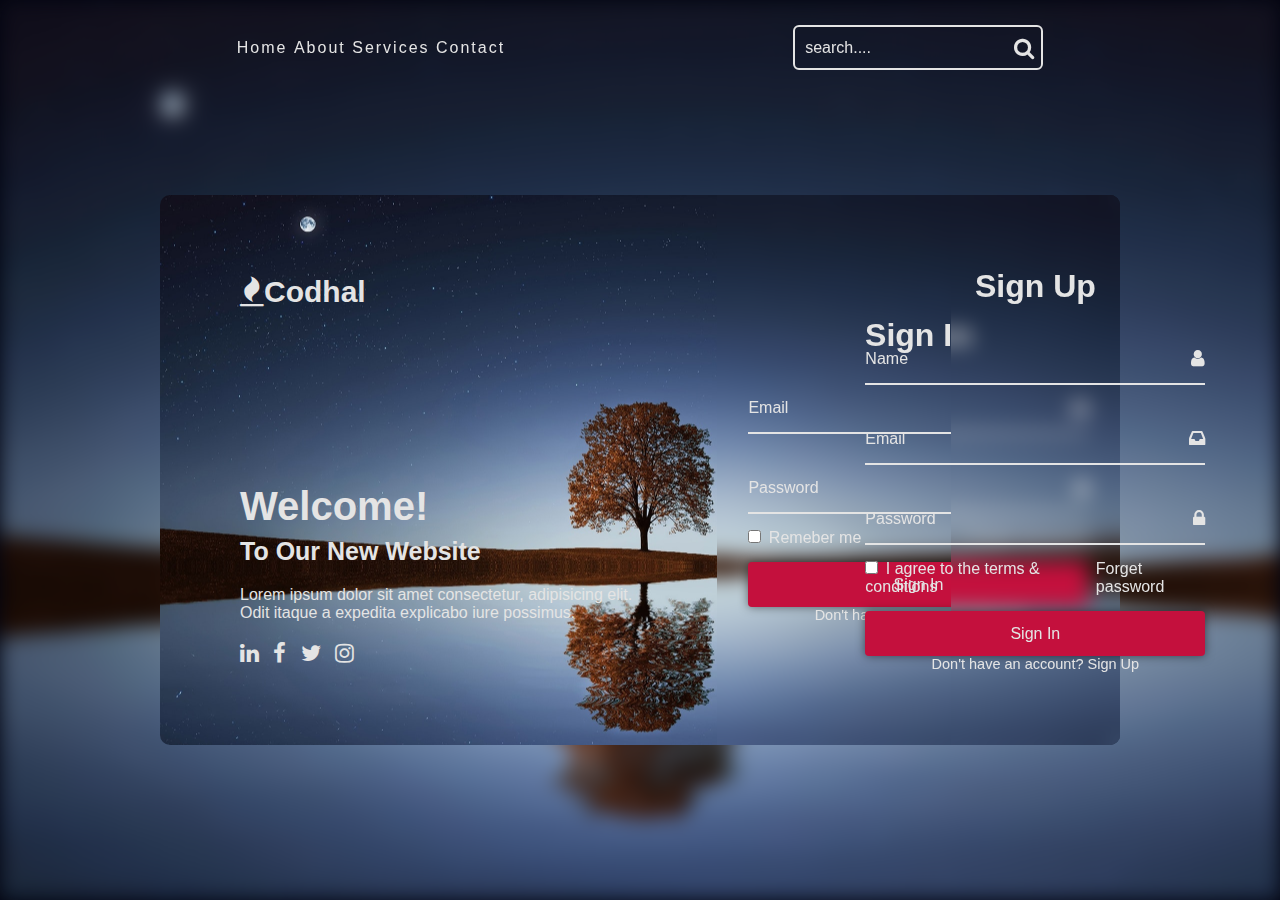
<file: index.html>
<!DOCTYPE html>
<html lang="en">
<head>
    <meta charset="UTF-8">
    <meta http-equiv="X-UA-Compatible" content="IE=edge">
    <meta name="viewport" content="width=device-width, initial-scale=1.0">
    <title>Document</title>
    <link rel="stylesheet" href="https://cdnjs.cloudflare.com/ajax/libs/font-awesome/4.7.0/css/font-awesome.min.css">
    <link rel="stylesheet" href="style.css">
</head>
<body>
    
    <header class="header">
        <nav class="navbar">
            <a href="#">Home</a>
            <a href="#">About</a>
            <a href="#">Services</a>
            <a href="#">Contact</a>
        </nav>
        <form action="#" class="search-bar">
            <input type="text" placeholder="search....
            ">
            <button type="submit"><i class="fa fa-search"></i></button>
        </form>
    </header>

    <div class="background"></div>
    <div class="container">
        <div class="content">
            <h2 class="logo"><i class="fa fa-fire"></i>Codhal</h2>

            <div class="text-sci">
               
                <h2>Welcome! <br><span>To Our New Website</span></h2>

                <p>Lorem ipsum dolor sit amet consectetur, adipisicing elit. Odit itaque 
                    a expedita explicabo iure possimus.</p>

                    <div class="socaii-icons">
                        <a href="#"><i class="fa fa-linkedin"></i></a>
                        <a href="#"><i class="fa fa-facebook"></i></a>
                        <a href="#"><i class="fa fa-twitter"></i></a>
                        <a href="#"><i class="fa fa-instagram"></i></a>

                    </div>
            </div>
                    
                <div class="logreg-bar">
                <div class="form-box login">
                    <form action="#">
                        <h2>Sign In</h2>


                        <div class="input-box">
                            <span class="icon"><i class="fa fa-inbox"></i></span>
                            <input type="email" required>
                           <label>Email</label>
                        </div>

                        <div class="input-box">
                            <span class="icon"><i class="fa fa-lock"></i></span>
                            <input type="password" required>
                           <label>Password</label>
                       </div>

                       <div class="remeber-forget">
                        <label><input type="checkbox"> Remeber me</label>
                        <a href="#">Forget password</a>
                       </div>
                       <button type="submit" class="btn">Sign In</button>

                       <div class="login-regesiter">
                        <p>Don't have an account? <a href="#" class="regsiter-link">Sign Up</a></p>
                       </div>
              </div>
            </form>
            <div class="logreg-bar">
                <div class="form-box Register">
                    <form action="#">
                        <h2>Sign Up</h2>

                        <div class="input-box">
                            <span class="icon"><i class="fa fa-user"></i></span>
                            <input type="text" required>
                           <label>Name</label>
                        </div>

                        <div class="input-box">
                            <span class="icon"><i class="fa fa-inbox"></i></span>
                            <input type="email" required>
                           <label>Email</label>
                        </div>


                        <div class="input-box">
                            <span class="icon"><i class="fa fa-lock"></i></span>
                            <input type="password" required>
                           <label>Password</label>
                       </div>

                       <div class="remeber-forget">
                        <label><input type="checkbox"> I agree to the terms & conditions</label>
                        <a href="#">Forget password</a>
                       </div>
                       <button type="submit" class="btn">Sign In</button>

                       <div class="login-regesiter">
                        <p>Don't have an account? <a href="#" class="regsiter-link">Sign Up</a></p>
                       </div>
              </div>
            </form>
        </div>
</body>
</html>
</file>
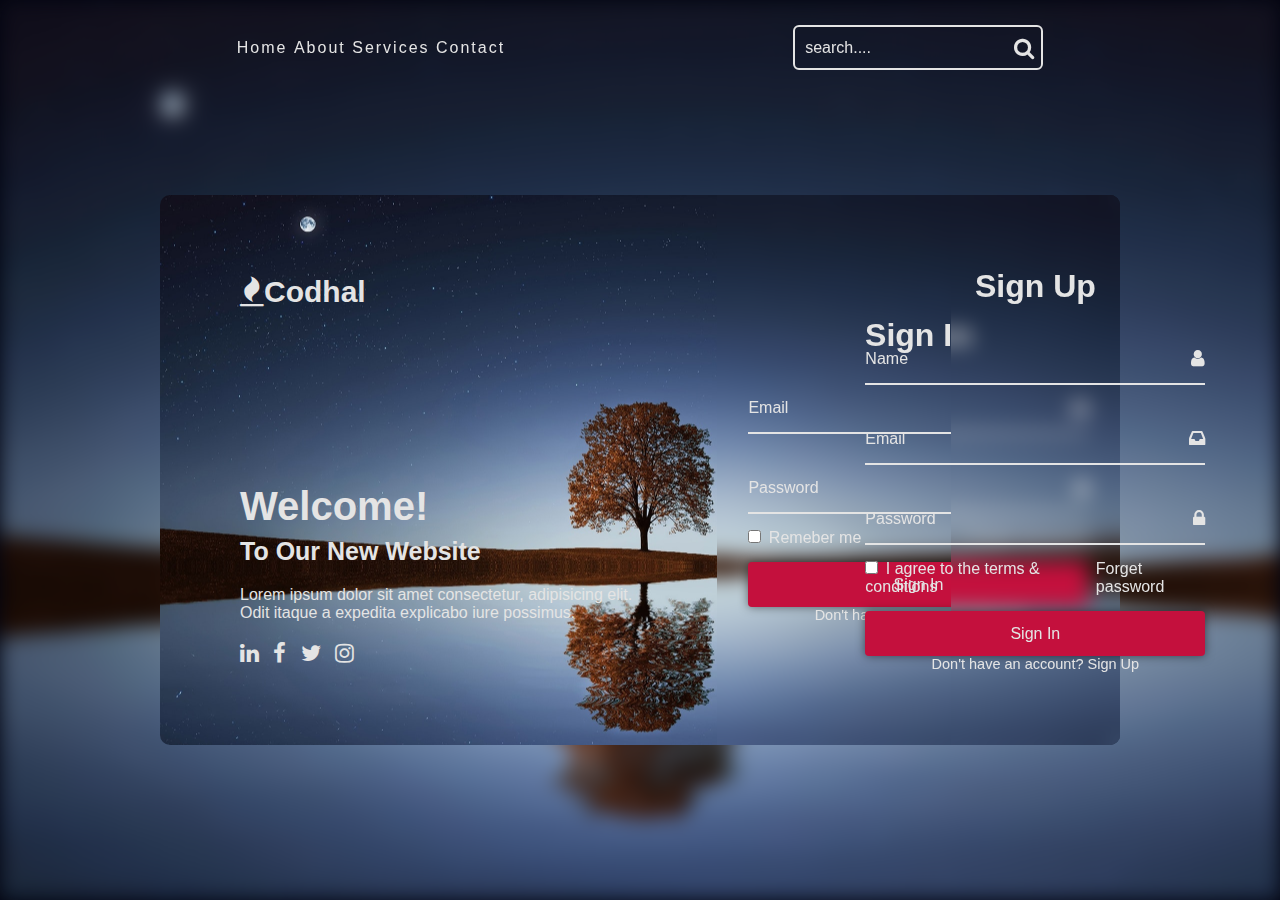
<file: login.html>
<!DOCTYPE html>
<html lang="en">
<head>
    <meta charset="UTF-8">
    <meta http-equiv="X-UA-Compatible" content="IE=edge">
    <meta name="viewport" content="width=device-width, initial-scale=1.0">
    <title>Document</title>
    <link rel="stylesheet" href="https://cdnjs.cloudflare.com/ajax/libs/font-awesome/4.7.0/css/font-awesome.min.css">
    <link rel="stylesheet" href="login.css">
</head>
<body>
    
    <header class="header">
        <nav class="navbar">
            <a href="#">Home</a>
            <a href="#">About</a>
            <a href="#">Services</a>
            <a href="#">Contact</a>
        </nav>
        <form action="#" class="search-bar">
            <input type="text" placeholder="search....
            ">
            <button type="submit"><i class="fa fa-search"></i></button>
        </form>
    </header>

    <div class="background"></div>
    <div class="container">
        <div class="content">
            <h2 class="logo"><i class="fa fa-fire"></i>Codhal</h2>

            <div class="text-sci">
               
                <h2>Welcome! <br><span>To Our New Website</span></h2>

                <p>Lorem ipsum dolor sit amet consectetur, adipisicing elit. Odit itaque 
                    a expedita explicabo iure possimus.</p>

                    <div class="socaii-icons">
                        <a href="#"><i class="fa fa-linkedin"></i></a>
                        <a href="#"><i class="fa fa-facebook"></i></a>
                        <a href="#"><i class="fa fa-twitter"></i></a>
                        <a href="#"><i class="fa fa-instagram"></i></a>

                    </div>
            </div>
                    
                <div class="logreg-bar">
                <div class="form-box login">
                    <form action="#">
                        <h2>Sign In</h2>


                        <div class="input-box">
                            <span class="icon"><i class="fa fa-inbox"></i></span>
                            <input type="email" required>
                           <label>Email</label>
                        </div>

                        <div class="input-box">
                            <span class="icon"><i class="fa fa-lock"></i></span>
                            <input type="password" required>
                           <label>Password</label>
                       </div>

                       <div class="remeber-forget">
                        <label><input type="checkbox"> Remeber me</label>
                        <a href="#">Forget password</a>
                       </div>
                       <button type="submit" class="btn">Sign In</button>

                       <div class="login-regesiter">
                        <p>Don't have an account? <a href="#" class="regsiter-link">Sign Up</a></p>
                       </div>
              </div>
            </form>
            <div class="logreg-bar">
                <div class="form-box Register">
                    <form action="#">
                        <h2>Sign Up</h2>

                        <div class="input-box">
                            <span class="icon"><i class="fa fa-user"></i></span>
                            <input type="text" required>
                           <label>Name</label>
                        </div>

                        <div class="input-box">
                            <span class="icon"><i class="fa fa-inbox"></i></span>
                            <input type="email" required>
                           <label>Email</label>
                        </div>


                        <div class="input-box">
                            <span class="icon"><i class="fa fa-lock"></i></span>
                            <input type="password" required>
                           <label>Password</label>
                       </div>

                       <div class="remeber-forget">
                        <label><input type="checkbox"> I agree to the terms & conditions</label>
                        <a href="#">Forget password</a>
                       </div>
                       <button type="submit" class="btn">Sign In</button>

                       <div class="login-regesiter">
                        <p>Don't have an account? <a href="#" class="regsiter-link">Sign Up</a></p>
                       </div>
              </div>
            </form>
        </div>
</body>
</html>
</file>
<file: style.css>
*{
    margin: 0;
    padding: 0;
    box-sizing: border-box;
    font-family: 'poppins', sans-serif;
}
body{
    background: #020410;
}
.header{
    position: fixed;
    top: 0;
    left: 0;
    width: 100%;
    padding: 25px 18.5%;
    background: transparent;
    display: flex;
    letter-spacing: 2px;
    justify-content: space-between;
    align-items: center;
    z-index: 100;
}
.navbar a {
    position: relative;
    font-size: 16px;
    color: #e4e4e4;
    text-decoration: none;
    font-weight: 500;
    margin-top: 30px;
}
.navbar a::after{
    content: '';
    position: absolute;
    left: 0;
    bottom: -6px;
    width: 100%;
    height: 3px;
    background: #e4e4e4;
    border-radius: 5px;
    transform: translateY(10px);
    opacity: 0;
    transition: .5s;
}
.navbar a:hover::after{
    transform: translateY(0);
    opacity: 1;
}
.search-bar{
    width: 250px;
    height: 45px;
    background: transparent;
    border: 2px solid #e4e4e4;
    border-radius: 6px;
    display: flex;
    align-items: center;
}
.search-bar input{
    width: 100%;
    background: transparent;
    border: none;
    outline: none;
    font-size: 16px;
    color: #e4e4e4;
    padding-left: 10px;
}
.search-bar input::placeholder{
    color: #e4e4e4;
}
.search-bar button{
    width: 40px;
    height: 100%;
    background: transparent;
    align-items: center;
    justify-content: center;
    border: none;
    outline: none;
    cursor: pointer;
    display: flex;
}
.search-bar button i{
       font-size: 22px;
       color: #e4e4e4;
}

.background{
    width: 100%;
    height: 100vh;
    background: url(back.jpg) no-repeat;
    background-size: cover;
    background-position: center;
    filter: blur(10px);
}
.container{
    position: absolute;
    top: 50%;
    left: 50%;
    transform: translate(-50%, -50%);
    height: 550px;
    width: 75%;
    background: url(back.jpg) no-repeat;
    background-size: cover;
    background-position: center;
    border-radius: 10px;
    margin-top: 20px;
}
.container .content{
    width: 58%;
    top: 0;
    left: 0;
    width: 58%;
    height: 100%;
    background: transparent;
    padding: 80px;
    color: #e4e4e4;
    justify-content: space-between;
    flex-direction: column;
    display: flex;
}
.content .logo{
    font-size: 30px;
}

.text-sci h2{
    font-size: 40px;
    line-height: 1;
}

.text-sci h2 span{
    font-size: 25px;
}
.text-sci p{
    font-size: 16px;
    margin: 20px 0;
}
 .socaii-icons a i{
    font-size: 22px;
    color: #e4e4e4;
    margin-right: 10px;
    transition: .5s ease;
 }
  .socaii-icons a:hover i{
    transform: scale(1.2);
  }

.container .logreg-bar{
    width: calc(100% - 58%);
    height: 100%;
    background: transparent;
    position: absolute;
    top: 0;
    right: 0;
}
.logreg-bar .form-box{
    display: flex;
    justify-content: center;
    align-items: center;
    width: 100%;
    height: 100%;
    background: transparent;
    backdrop-filter: blur(10px);
    border-top-right-radius:10px;
    border-bottom-right-radius:10px;
    color: #e4e4e4;
}
.form-box h2{
    font-size: 32px;
    text-align: center;
}
.form-box .input-box{
    position: relative;
    width: 340px;
    height: 50px;
    border-bottom: 2px solid #e4e4e4;
    margin: 30px 0;
}
.input-box input{
    width: 100%;
    height: 100%;
    background: transparent;
    border: none;
    outline: none;
    font-size: 16px;
    color: #e4e4e4;
    font-weight: 500;
    padding-right: 28px;
}
.input-box label{
    position: absolute;
    top: 50%;
    left: 0;
    transform: translateY(-50%);
    font-size: 500;
    pointer-events: none;
    transition: .5s ease;
    
}
.input-box input:focus~label,
.input-box input:valid~label{
    top: -5px;
}
.input-box .icon{
    position: absolute;
    top: 13px;
    right: 0;
    font-size: 19px;
}
.form-box .remeber-forget{
    font-size: 14.5ps;
    font-weight: 500;
    margin: -15px 0 15px;
    display: flex;
    justify-content: space-between;

}
.remeber-forget label input{
    accent-color: #e4e4e4;
    margin-right: 3px;
}
 .remeber-forget a{
    color: #e4e4e4;
    text-decoration: none;
 }

 .remeber-forget a:hover{
    text-decoration: underline;
 }
 .btn{
    width: 100%;
    height: 45px;
    background: #c4103d;
    border: none;
    outline: none;
    border-radius: 4px;
    cursor: pointer;
    color: #e4e4e4;
    font-size: 16px;
    font-weight: 500;
    box-shadow: 0 0 10px rgba(0, 0, 0, .5);

 }
 .form-box .login-regesiter{
    font-size: 14.5px;
    font-weight: 400;

    text-align: center;
    margin-top: 500;
    text-align: center;
 }
 .login-regesiter p a{
    color: #e4e4e4;
    font-weight: 500;
    text-decoration: none;
 }
 .login-regesiter p a:hover{
    text-decoration: underline;
 }
</file>
<file: login.css>
*{
    margin: 0;
    padding: 0;
    box-sizing: border-box;
    font-family: 'poppins', sans-serif;
}
body{
    background: #020410;
}
.header{
    position: fixed;
    top: 0;
    left: 0;
    width: 100%;
    padding: 25px 18.5%;
    background: transparent;
    display: flex;
    letter-spacing: 2px;
    justify-content: space-between;
    align-items: center;
    z-index: 100;
}
.navbar a {
    position: relative;
    font-size: 16px;
    color: #e4e4e4;
    text-decoration: none;
    font-weight: 500;
    margin-top: 30px;
}
.navbar a::after{
    content: '';
    position: absolute;
    left: 0;
    bottom: -6px;
    width: 100%;
    height: 3px;
    background: #e4e4e4;
    border-radius: 5px;
    transform: translateY(10px);
    opacity: 0;
    transition: .5s;
}
.navbar a:hover::after{
    transform: translateY(0);
    opacity: 1;
}
.search-bar{
    width: 250px;
    height: 45px;
    background: transparent;
    border: 2px solid #e4e4e4;
    border-radius: 6px;
    display: flex;
    align-items: center;
}
.search-bar input{
    width: 100%;
    background: transparent;
    border: none;
    outline: none;
    font-size: 16px;
    color: #e4e4e4;
    padding-left: 10px;
}
.search-bar input::placeholder{
    color: #e4e4e4;
}
.search-bar button{
    width: 40px;
    height: 100%;
    background: transparent;
    align-items: center;
    justify-content: center;
    border: none;
    outline: none;
    cursor: pointer;
    display: flex;
}
.search-bar button i{
       font-size: 22px;
       color: #e4e4e4;
}

.background{
    width: 100%;
    height: 100vh;
    background: url(back.jpg) no-repeat;
    background-size: cover;
    background-position: center;
    filter: blur(10px);
}
.container{
    position: absolute;
    top: 50%;
    left: 50%;
    transform: translate(-50%, -50%);
    height: 550px;
    width: 75%;
    background: url(back.jpg) no-repeat;
    background-size: cover;
    background-position: center;
    border-radius: 10px;
    margin-top: 20px;
}
.container .content{
    width: 58%;
    top: 0;
    left: 0;
    width: 58%;
    height: 100%;
    background: transparent;
    padding: 80px;
    color: #e4e4e4;
    justify-content: space-between;
    flex-direction: column;
    display: flex;
}
.content .logo{
    font-size: 30px;
}

.text-sci h2{
    font-size: 40px;
    line-height: 1;
}

.text-sci h2 span{
    font-size: 25px;
}
.text-sci p{
    font-size: 16px;
    margin: 20px 0;
}
 .socaii-icons a i{
    font-size: 22px;
    color: #e4e4e4;
    margin-right: 10px;
    transition: .5s ease;
 }
  .socaii-icons a:hover i{
    transform: scale(1.2);
  }

.container .logreg-bar{
    width: calc(100% - 58%);
    height: 100%;
    background: transparent;
    position: absolute;
    top: 0;
    right: 0;
}
.logreg-bar .form-box{
    display: flex;
    justify-content: center;
    align-items: center;
    width: 100%;
    height: 100%;
    background: transparent;
    backdrop-filter: blur(10px);
    border-top-right-radius:10px;
    border-bottom-right-radius:10px;
    color: #e4e4e4;
}
.form-box h2{
    font-size: 32px;
    text-align: center;
}
.form-box .input-box{
    position: relative;
    width: 340px;
    height: 50px;
    border-bottom: 2px solid #e4e4e4;
    margin: 30px 0;
}
.input-box input{
    width: 100%;
    height: 100%;
    background: transparent;
    border: none;
    outline: none;
    font-size: 16px;
    color: #e4e4e4;
    font-weight: 500;
    padding-right: 28px;
}
.input-box label{
    position: absolute;
    top: 50%;
    left: 0;
    transform: translateY(-50%);
    font-size: 500;
    pointer-events: none;
    transition: .5s ease;
    
}
.input-box input:focus~label,
.input-box input:valid~label{
    top: -5px;
}
.input-box .icon{
    position: absolute;
    top: 13px;
    right: 0;
    font-size: 19px;
}
.form-box .remeber-forget{
    font-size: 14.5ps;
    font-weight: 500;
    margin: -15px 0 15px;
    display: flex;
    justify-content: space-between;

}
.remeber-forget label input{
    accent-color: #e4e4e4;
    margin-right: 3px;
}
 .remeber-forget a{
    color: #e4e4e4;
    text-decoration: none;
 }

 .remeber-forget a:hover{
    text-decoration: underline;
 }
 .btn{
    width: 100%;
    height: 45px;
    background: #c4103d;
    border: none;
    outline: none;
    border-radius: 4px;
    cursor: pointer;
    color: #e4e4e4;
    font-size: 16px;
    font-weight: 500;
    box-shadow: 0 0 10px rgba(0, 0, 0, .5);

 }
 .form-box .login-regesiter{
    font-size: 14.5px;
    font-weight: 400;

    text-align: center;
    margin-top: 500;
    text-align: center;
 }
 .login-regesiter p a{
    color: #e4e4e4;
    font-weight: 500;
    text-decoration: none;
 }
 .login-regesiter p a:hover{
    text-decoration: underline;
 }
</file>
